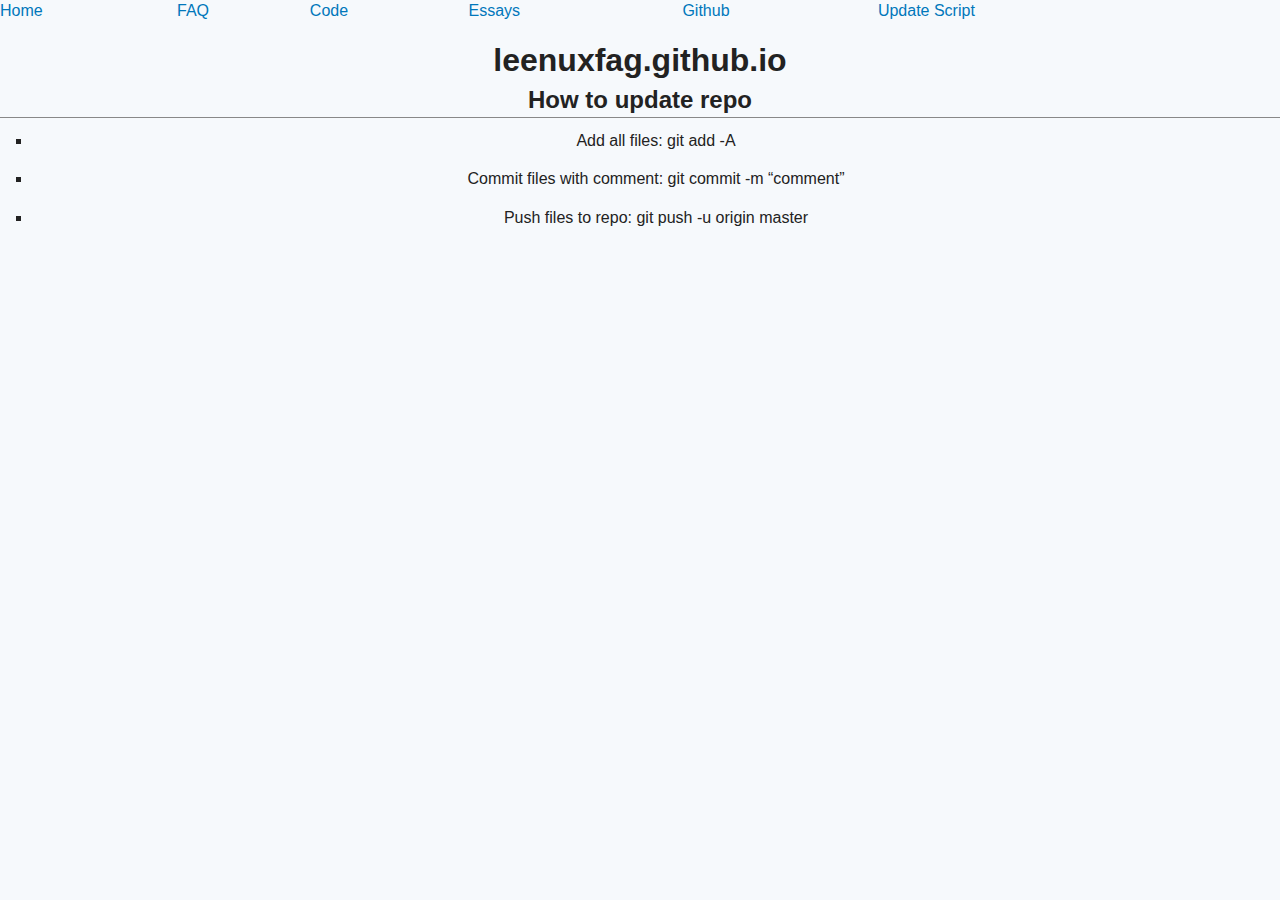
<file: index.html>
<head>
	<title>leenuxfag</title>
	<meta charset="utf-8"><link rel="stylesheet" type="text/css" href="style.css">
</head>

<body>

<div id="menu">
<table cellpadding="9">
	<tr>
	<td><a href="index.html">Home</a></td>
	<td><a href="faq.html">FAQ</a></td>
	<td><a href="code.html">Code</a></td>
	<td><a href="essays.html">Essays</a></td>
	<td><a href="https://github.com/leenuxfag/leenuxfag.github.io/">Github</a></td> 
	<td><a href="https://raw.githubusercontent.com/leenuxfag/leenuxfag.github.io/master/update">Update Script</a></td>
	</tr>
	</table>
</div>
<p>
<h1 id="leenuxfag.github.io">leenuxfag.github.io</h1>
<h2 id="how-to-update-repo">How to update repo</h2>
<ul>
<li><p>Add all files: git add -A</p></li>
<li><p>Commit files with comment: git commit -m “comment”</p></li>
<li><p>Push files to repo: git push -u origin master</p></li>
</ul>
</p>

<p>

</p>

</body>
</file>
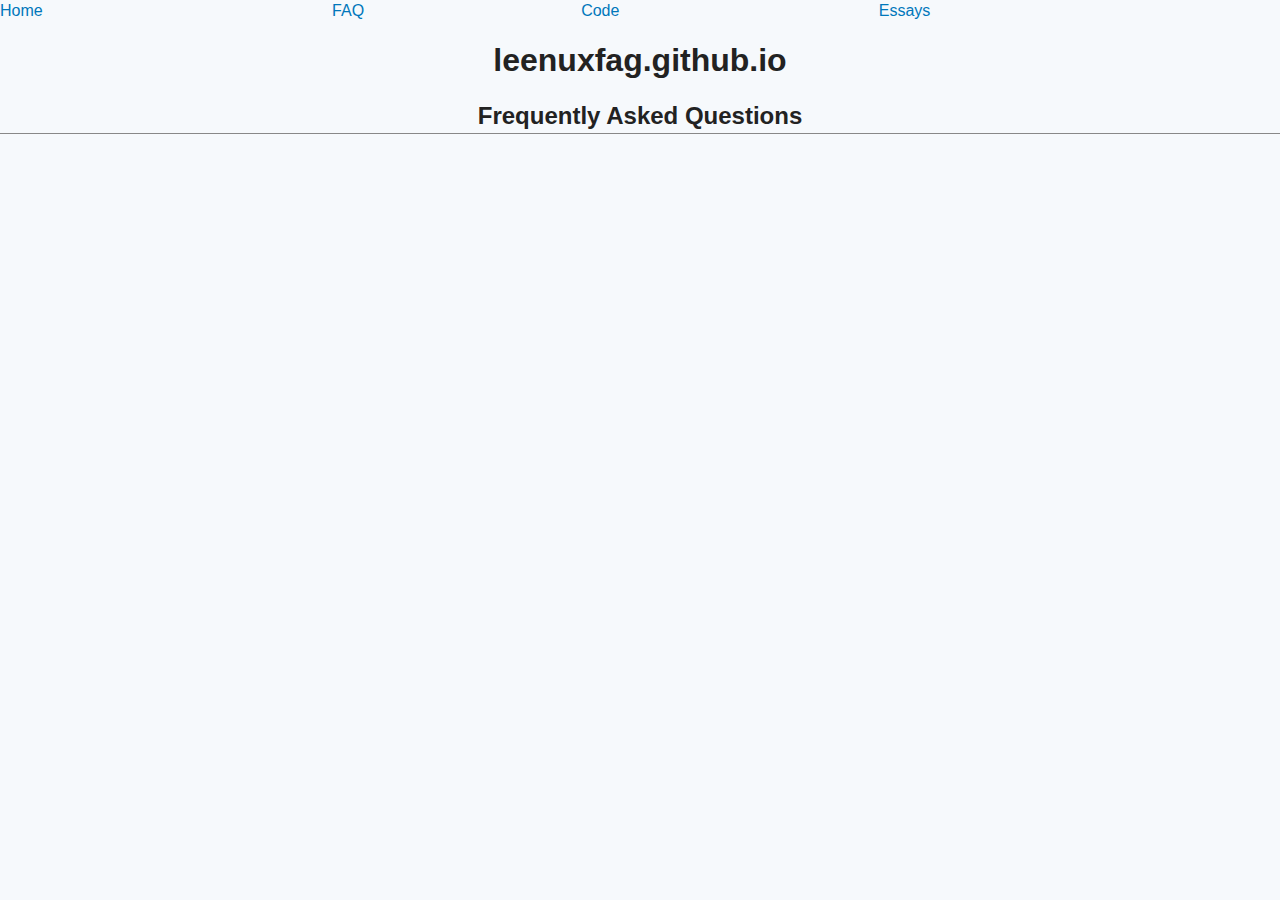
<file: faq.html>
<head>
	<title>leenuxfag.github.io</title>
	<meta charset="utf-8"><link rel="stylesheet" type="text/css" href="style.css">
</head>

<body>

<div id="menu">
<table cellpadding="9">
	<tr>
	<td><a href="index.html">Home</a></td>
	<td><a href="faq.html">FAQ</a></td>
	<td><a href="code.html">Code</a></td>
	<td><a href="essays.html">Essays</a></td>
	</tr>
	</table>
</div>

<p>
<h1 id="leenuxfag.github.io">leenuxfag.github.io</h1>
</p>

<p>
<h2 id="header2">Frequently Asked Questions</h2>
</p>



</body>
</file>
<file: style.css>
#archnavbar{min-height:40px!important;padding:10px 15px!important;background:#333!important;border-bottom:5px #08c solid!important}#archnavbarlogo{float:left!important;margin:0!important;padding:0!important;height:40px!important;width:190px!important;background:url(archnavbar/archlogo.a2d0ef2df27d.png) no-repeat!important}@media(-webkit-min-device-pixel-ratio:1.2),(min--moz-device-pixel-ratio:1.2),(-o-min-device-pixel-ratio:2/1){#archnavbarlogo{float:left!important;margin:0!important;padding:0!important;height:40px!important;width:190px!important;background:url(archnavbar/archlogo.8a05bc7f6cd1.svg) no-repeat!important;background-size:100%!important}}#archnavbarlogo h1{margin:0!important;padding:0!important;text-indent:-9999px!important}#archnavbarlogo a{display:block!important;height:40px!important;width:190px!important}#archnavbarlist{display:block!important;list-style:none!important;margin:0!important;padding:0!important;font-size:0!important;text-align:right!important}#archnavbarlist li{display:inline-block!important;font-size:14px!important;font-family:sans-serif!important;line-height:14px!important;padding:14px 15px 0!important}#archnavbarlist li a{color:#999;font-weight:bold!important;text-decoration:none!important}#archnavbarlist li a:hover{color:white!important;text-decoration:underline!important}*{margin:0;padding:0;line-height:1.4}body{min-width:650px;background:#f6f9fc;color:#222;font:normal 100% sans-serif;text-align:center}p{margin:.33em 0 1em}ol,ul{margin-bottom:1em;padding-left:2em}ul{list-style:square}code{font:1.2em monospace;background:#ffd;padding:.15em .25em}pre{font:1.2em monospace;border:1px solid #bdb;background:#dfd;padding:.5em;margin:1em}pre code{display:block;background:none;overflow:auto}blockquote{margin:1.5em 2em}input{vertical-align:middle}select[multiple]{padding:1px 0}select[multiple] option{padding:0 .5em 0 .3em}input[type=submit]{padding:0 .6em}.clear{clear:both}.hide{display:none}hr{border:none;border-top:1px solid #888}img{border:0}#content{font-size:.812em}a{text-decoration:none}a:link,th a:visited{color:#07b}a:visited{color:#666}a:hover{text-decoration:underline;color:#666}a:active{color:#e90}a.headerlink{visibility:hidden;padding-left:.5em}h3:hover>a.headerlink{visibility:visible}h2{font-size:1.5em;margin-bottom:.5em;border-bottom:1px solid #888}h3{font-size:1.25em;margin-top:.5em}h4{font-size:1.15em;margin-top:1em}h5{font-size:1em;margin-top:1em}#content{width:95%;margin:0 auto;text-align:left}#content-left-wrapper{float:left;width:100%}#content-left{margin:0 340px 0 0}#content-right{float:left;width:300px;margin-left:-300px}div.box{margin-bottom:1.5em;padding:.65em;background:#ecf2f5;border:1px solid #bcd}#footer{clear:both;margin:2em 0 1em}#footer p{margin:0;text-align:center;font-size:.85em}div.center,table.center,img.center{width:auto;margin-left:auto;margin-right:auto}p.center,td.center,th.center{text-align:center}table{width:100%;border-collapse:collapse}table .wrap{white-space:normal}th,td{white-space:nowrap;text-align:left}th{vertical-align:middle;font-weight:bold}td{vertical-align:top}table.pretty1{width:auto;margin-top:.25em;margin-bottom:.5em;border-collapse:collapse;border:1px solid #bcd}.pretty1 th{padding:.35em;background:#e4eeff;border:1px solid #bcd}.pretty1 td{padding:.35em;border:1px dotted #bcd}table.pretty2{width:auto;margin-top:.25em;margin-bottom:.5em;border-collapse:collapse;border:1px solid #bbb}.pretty2 th{padding:.35em;background:#eee;border:1px solid #bbb}.pretty2 td{padding:.35em;border:1px dotted #bbb}table.compact{width:auto}.compact td{padding:.25em 0 .25em 1.5em}dl{clear:both}dl dt,dl dd{margin-bottom:4px;padding:8px 0 4px;font-weight:bold;border-top:1px dotted #bbb}dl dt{color:#333;float:left;padding-right:15px}form p{margin:.5em 0}fieldset{border:0}label{width:12em;vertical-align:top;display:inline-block;font-weight:bold}input[type=text],input[type=password],textarea{padding:.10em}form.general-form label,form.general-form .form-help{width:10em;vertical-align:top;display:inline-block}form.general-form input[type=text],form.general-form textarea{width:45%}#archdev-navbar{margin:1.5em 0}#archdev-navbar ul{list-style:none;margin:-0.5em 0;padding:0}#archdev-navbar li{display:inline;margin:0;padding:0;font-size:.9em}#archdev-navbar li a{padding:0 .5em;color:#07b}#sys-message{width:35em;text-align:center;margin:1em auto;padding:.5em;background:#fff;border:1px solid #f00}#sys-message p{margin:0}ul.errorlist{color:red}form ul.errorlist{margin:.5em 0}table th.tablesorter-header{padding-right:20px;background-image:url([data-uri]);background-repeat:no-repeat;background-position:center right;cursor:pointer}table thead th.tablesorter-headerAsc{background-color:#e4eeff;background-image:url([data-uri])}table thead th.tablesorter-headerDesc{background-color:#e4eeff;background-image:url([data-uri])}table thead th.sorter-false{background-image:none;cursor:default}#intro p.readmore{margin:-0.5em 0 0 0;font-size:.9em;text-align:right}#news{margin-top:1.5em}#news h3{float:left;padding-bottom:.5em}#news div{margin-bottom:1em}#news div p{margin-bottom:.5em}#news .more{font-weight:normal}#news .rss-icon{float:right;margin-top:1em}#news h4{clear:both;font-size:1em;margin-top:1.5em;border-bottom:1px dotted #bbb}#news .timestamp{float:right;font-size:.85em;margin:-1.8em .5em 0 0}#news h3 a{display:block;background:#1794D1;font-size:15px;padding:2px 10px;color:white}#news a:active{color:white}h3 span.arrow{display:block;width:0;height:0;border-left:6px solid transparent;border-right:6px solid transparent;border-top:6px solid #1794D1;margin:0 auto;font-size:0;line-height:0}#pkgsearch{padding:1em .75em;background:#3ad;color:#fff;border:1px solid #08b}#pkgsearch label{width:auto;padding:.1em 0}#pkgsearch input{width:10em;float:right;font-size:1em;color:#000;background:#fff;border:1px solid #09c}.pkgsearch-typeahead{position:absolute;top:100%;left:0;z-index:1000;display:none;float:left;padding:.15em .1em;margin:0;min-width:10em;font-size:.812em;text-align:left;list-style:none;background-color:#f6f9fc;border:1px solid #09c}.pkgsearch-typeahead li a{color:#000}.pkgsearch-typeahead li.active a{color:#07b}#pkg-updates h3{margin:0 0 .3em}#pkg-updates .more{font-weight:normal}#pkg-updates .rss-icon{float:right;margin:-2em 0 0 0}#pkg-updates table{margin:0}#pkg-updates td.pkg-name{white-space:normal}#pkg-updates td.pkg-arch{text-align:right}#pkg-updates span.testing{font-style:italic}#pkg-updates span.staging{font-style:italic;color:#ff8040}#nav-sidebar ul{list-style:none;margin:.5em 0 .5em 1em;padding:0}#arch-sponsors img{padding:.3em 0}div.widget{margin-bottom:1.5em}#rss-feeds .rss{padding-right:20px;background:url(rss.c5ebdc5318d6.png) top right no-repeat}#artwork img.inverted{background:#333;padding:0}#artwork div.imagelist img{display:inline;margin:.75em}.news-nav{float:right;margin-top:-2.2em}.news-nav .prev,.news-nav .next{margin:0 1em}div.news-article .article-info{margin:0;color:#999}#newsform{width:60em}#newsform input[type=text],#newsform textarea{width:75%}.todolist-nav{float:right;margin-top:-2.2em}.todolist-nav .prev,.todolist-nav .next{margin:0 1em}#donor-list ul{width:100%}#donor-list li{float:left;width:25%;min-width:20em}#arch-downloads h3{border-bottom:1px dotted #bbb}table.results{font-size:.846em;border-top:1px dotted #999;border-bottom:1px dotted #999}.results th{padding:.5em 1em .25em .25em;border-bottom:1px solid #999;white-space:nowrap;background-color:#fff}.results td{padding:.3em 1em .3em 3px}.results tr.odd{background:#fff}.results tr.even{background:#e4eeff}.results .flagged{color:red}.results tr.empty td{text-align:center}#pkglist-about{margin-top:1.5em}.pkglist-stats{font-size:.85em}#pkglist-results .pkglist-nav{float:right;margin-top:-2.2em}.pkglist-nav .prev{margin-right:1em}.pkglist-nav .next{margin-right:1em}.filter-criteria{margin-bottom:1em}.filter-criteria h3{font-size:1em;margin-top:0}.filter-criteria div{float:left;margin-right:1.65em;font-size:.85em}.filter-criteria legend{display:none}.filter-criteria label{width:auto;display:block;font-weight:normal}#pkgdetails #detailslinks{float:right}#pkgdetails #detailslinks h4{margin-top:0;margin-bottom:.25em}#pkgdetails #detailslinks ul{list-style:none;padding:0;margin-bottom:0;font-size:.846em}#pkgdetails #detailslinks>div{padding:.5em;margin-bottom:1em;background:#eee;border:1px solid #bbb}#pkgdetails #actionlist .flagged{color:red;font-size:.9em;font-style:italic}#pkgdetails #pkginfo{width:auto}#pkgdetails #pkginfo td{padding:.25em 0 .25em 1.5em}#pkgdetails #pkginfo .userdata{font-size:.85em;padding:.5em}#flag-pkg-form label{width:10em}#flag-pkg-form textarea,#flag-pkg-form input[type=text]{width:45%}#pkgdetails #metadata{clear:both}#pkgdetails #metadata h3{background:#555;color:#fff;font-size:1em;margin-bottom:.5em;padding:.2em .35em}#pkgdetails #metadata ul{list-style:none;margin:0;padding:0}#pkgdetails #metadata li{padding-left:.5em}#pkgdetails #metadata p{padding-left:.5em}#pkgdetails #metadata .message{font-style:italic}#pkgdetails #metadata br{clear:both}#pkgdetails #pkgdeps{float:left;width:48%;margin-right:2%}#pkgdetails #metadata .virtual-dep,#pkgdetails #metadata .testing-dep,#pkgdetails #metadata .staging-dep,#pkgdetails #metadata .opt-dep,#pkgdetails #metadata .make-dep,#pkgdetails #metadata .check-dep,#pkgdetails #metadata .dep-desc{font-style:italic}#pkgdetails #pkgreqs{float:left;width:50%}#pkgdetails #pkgfiles{clear:left;padding-top:1em}#pkgfilelist li.d{color:#666}#pkgfilelist li.f{}table td.country{white-space:normal}#list-generator div ul{list-style:none;display:inline;padding-left:0}#list-generator div ul li{display:inline}.visualize-mirror .axis path,.visualize-mirror .axis line{fill:none;stroke:#000;stroke-width:3px;shape-rendering:crispEdges}.visualize-mirror .url-dot{stroke:#000}.visualize-mirror .url-line{fill:none;stroke-width:1.5px}#arch-bio-toc{width:75%;margin:0 auto;text-align:center}#arch-bio-toc a{white-space:nowrap}.arch-bio-entry{width:75%;min-width:640px;margin:0 auto}.arch-bio-entry td.pic{vertical-align:top;padding-right:15px;padding-top:2.25em}.arch-bio-entry td.pic img{padding:4px;border:1px solid #ccc}.arch-bio-entry td h3{border-bottom:1px dotted #ccc;margin-bottom:.5em}.arch-bio-entry table.bio{margin-bottom:2em}.arch-bio-entry table.bio th{color:#666;font-weight:normal;text-align:right;padding-right:.5em;vertical-align:top;white-space:nowrap}.arch-bio-entry table.bio td{width:100%;padding-bottom:.25em;white-space:normal}#dev-login{width:auto}#dev-dashboard tr:hover,#stats-area tr:hover{background:#ffd}#dash-pkg-notify{text-align:right;padding:1em 0 0;margin-top:1em;font-size:.85em;border-top:1px dotted #bbb}#dash-pkg-notify label{width:auto;font-weight:normal}#dash-pkg-notify input{vertical-align:middle;margin:0 .25em}#dash-pkg-notify input[type=submit]{margin-top:-0.25em}#dash-pkg-notify p{margin:0}table.dash-stats .key{width:50%}ul.admin-actions{float:right;list-style:none;margin-top:-2.5em}ul.admin-actions li{display:inline;padding-left:1.5em}.todo-table .complete,.signoff-yes,#key-status .signed-yes,#releng-result .success-yes,#release-list .available-yes{color:green}.todo-table .incomplete,.signoff-no,#key-status .signed-no,#releng-result .success-no,#release-list .available-no{color:red}.todo-table .inprogress,.signoff-bad{color:darkorange}.todo-info{color:#999;border-bottom:1px dotted #bbb}.todo-description{margin-top:1em;padding-left:2em;max-width:900px}.todo-pkgbases{border-top:1px dotted #bbb}.todo-list h4{margin-top:0;margin-bottom:.4em}#dev-signoffs tr:hover{background:#ffd}ul.signoff-list{list-style:none;margin:0;padding:0}.signoff-yes{font-weight:bold}.signoff-disabled{color:gray}#releng-feedback label{width:auto;display:inline;font-weight:normal}#releng-feedback ul{padding-left:1em}#releng-feedback li{list-style:none}#releng-feedback ul+.helptext{position:relative;top:-0.9em}#archnavbar.anb-home ul li#anb-home a,#archnavbar.anb-packages ul li#anb-packages a,#archnavbar.anb-download ul li#anb-download a{color:white!important}.visualize-buttons{margin:.5em .33em}.visualize-buttons button.active{depressed:true}.visualize-chart{position:relative;height:500px;margin:.33em}#visualize-archrepo .treemap-cell{border:solid 1px white;overflow:hidden;position:absolute}#visualize-archrepo .treemap-cell span{padding:3px;font-size:.85em;line-height:1em}#visualize-keys svg{width:100%;height:100%}
</file>
